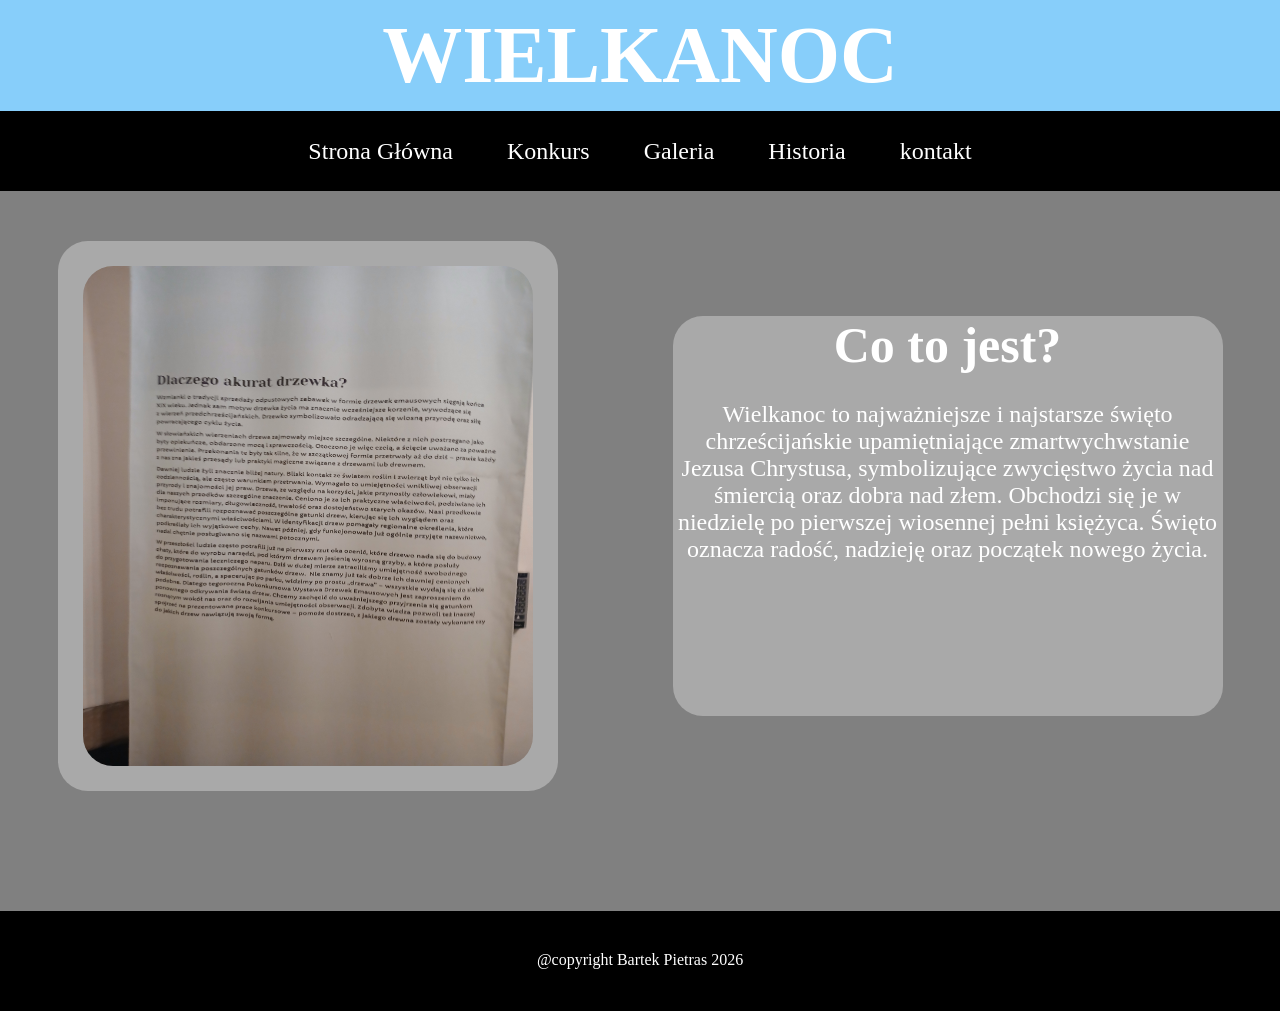
<file: index.html>
<!DOCTYPE html>
<html lang="pl">
    <head>
        <meta charset="utf-8">
        <meta name="keywords" content="wielkanoc, drzewka wielkanocne">
        <meta name="author" content="bartek pieras">
        <title>Projekt wielkanoc</title>
        <meta name="email" content="bartlomiej.pietras@zse.krakow.pl">
        <meta name="description" content="strona o wielkanocy">
        <link rel="icon" href="rysunek.svg">
        <link rel="stylesheet" href="style.css">
    </head>
    <body>
        <div class="header">
            <h1>WIELKANOC</h1>
        </div>
        <div class="nav">
            <form>
                <a href="index.html">Strona Główna</a>
                <a href="konkurs.html">Konkurs</a>
                <a href="galeria.html">Galeria</a>
                <a href="historia.html">Historia</a>
                <a href="kontakt.html">kontakt</a>
            </form>
        </div>
        <section class="strona">
            <div class="img">
                <img src="Ujeciapsi/20260401_102816.jpg" alt="zdjecie" style="height: 500px; width: 450px; border-radius: 30px;">
            </div>

            <div class="box">
                <h2>Co to jest?</h2><br>
                <p>Wielkanoc to najważniejsze i najstarsze święto
                chrześcijańskie upamiętniające zmartwychwstanie
                Jezusa Chrystusa, symbolizujące zwycięstwo życia
                nad śmiercią oraz dobra nad złem. Obchodzi się je w
                niedzielę po pierwszej wiosennej pełni księżyca.
                Święto oznacza radość, nadzieję oraz początek
                nowego życia.</p>
            </div>
        </section>
        <div class="footer">
            @copyright Bartek Pietras 2026
        </div>
    </body>
</html>
</file>
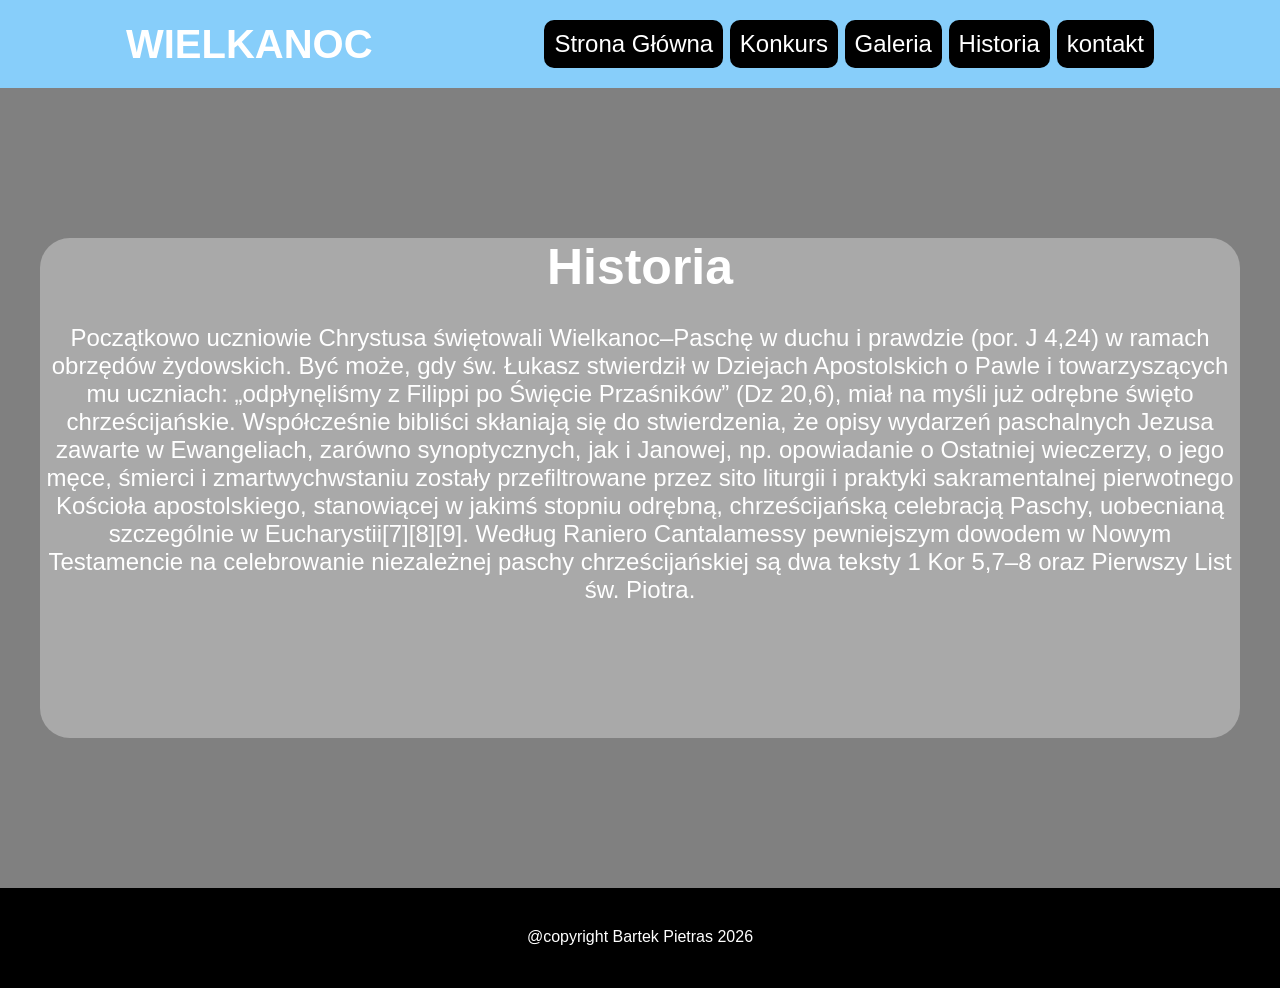
<file: historia.html>
<!DOCTYPE html>
<html lang="pl">
    <head>
        <meta charset="utf-8">
        <meta name="keywords" content="wielkanoc, drzewka wielkanocne">
        <meta name="author" content="bartek pieras">
        <title>Projekt wielkanoc</title>
        <meta name="email" content="bartlomiej.pietras@zse.krakow.pl">
        <meta name="description" content="strona o wielkanocy">
        <link rel="icon" href="rysunek.svg">
        <style>

* {
    margin: auto;
    box-sizing: border-box;
    font-family: Arial, sans-serif;
}

body{
    text-align: center;
    margin: auto;
    background-color: gray;
    color: white;
}

header {
    background-color: lightskyblue;
    color: white;
    justify-content: space-between;
    padding: 20px 40px;
    display: flex;
    flex-wrap: wrap;
    margin-bottom: 150px;
}    


header h1 {
        font-size: 40px;
}

nav{
    text-align: right;
    font-size: 24px;
}

nav a{
    text-decoration: none;
    color: white;
    padding: 10px;
}


.box{
    max-width: 1200px;
    height: 500px;
    border-radius: 30px;
    background-color: darkgray;
    margin-left: auto;
    margin-top: auto;
    margin-bottom: auto;
    font-size: 24px;
    text-align: center;
    justify-content: center;
}

section {
    display: flex;
}

@media (max-width: 768px) {
    .box {
        flex-direction: column;
        height: auto;
    }
}

footer{
    background-color: black;
    color: white;
    height: 100px;
    justify-content: center;
    padding-top: 40px;
    margin-top: 150px

}

h2{
    font-weight: bold;
    font-size: 50px;
}

a {
    display: inline-block;
    padding: 12px 24px;
    background: black;
    color: white;
    border-radius: 10px;
    text-decoration: none;
    transition: 0.3s;
}

a:hover {
    background: orange;
    transform: scale(1.05);
}
</style>
    </head>
    <body>
        <header>
            <h1 style=text-align:left;>WIELKANOC</h1>
            <nav>
                    <a href="index.html">Strona Główna</a>
                    <a href="konkurs.html">Konkurs</a>
                    <a href="galeria.html">Galeria</a>
                    <a href="historia.html">Historia</a>
                    <a href="kontakt.html">kontakt</a>
            </nav>
        </header>


            <div class="box">
                <h2>Historia</h2><br>
                <p>Początkowo uczniowie Chrystusa świętowali Wielkanoc–Paschę w duchu i
                prawdzie (por. J 4,24) w ramach obrzędów żydowskich. Być może, gdy św. Łukasz
                stwierdził w Dziejach Apostolskich o Pawle i towarzyszących mu uczniach:
                „odpłynęliśmy z Filippi po Święcie Przaśników” (Dz 20,6), miał na myśli już odrębne
                święto chrześcijańskie. Współcześnie bibliści skłaniają się do stwierdzenia, że opisy
                wydarzeń paschalnych Jezusa zawarte w Ewangeliach, zarówno synoptycznych, jak
                i Janowej, np. opowiadanie o Ostatniej wieczerzy, o jego męce, śmierci i
                zmartwychwstaniu zostały przefiltrowane przez sito liturgii i praktyki
                sakramentalnej pierwotnego Kościoła apostolskiego, stanowiącej w jakimś stopniu
                odrębną, chrześcijańską celebracją Paschy, uobecnianą szczególnie w
                Eucharystii[7][8][9]. Według Raniero Cantalamessy pewniejszym dowodem w
                Nowym Testamencie na celebrowanie niezależnej paschy chrześcijańskiej są dwa
                teksty 1 Kor 5,7–8 oraz Pierwszy List św. Piotra.</p>
            </div>


        <footer>
            @copyright Bartek Pietras 2026
        </footer>
    </body>
</html>
</file>
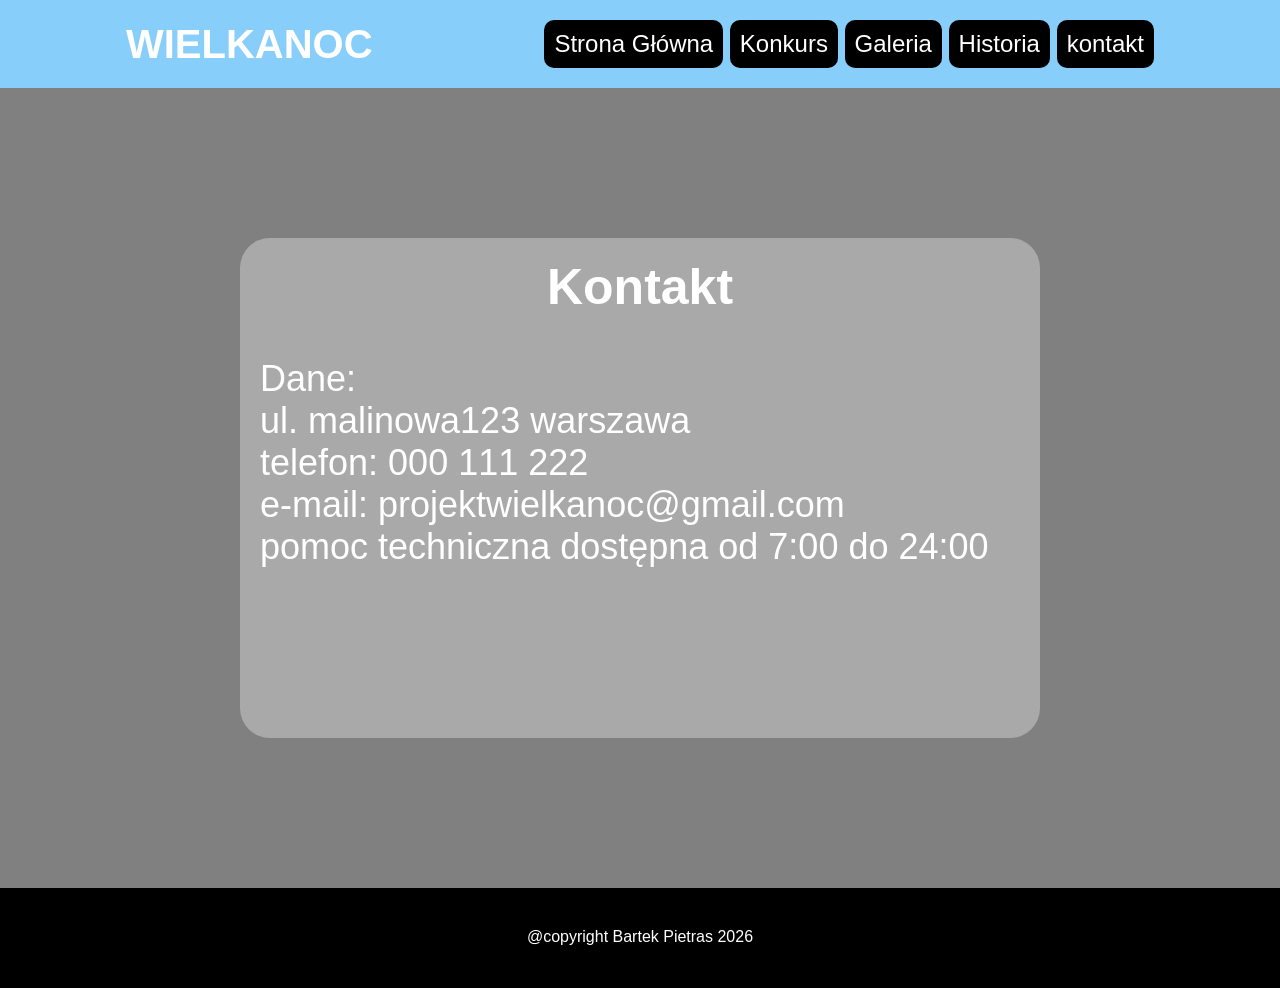
<file: kontakt.html>
<!DOCTYPE html>
<html lang="pl">
    <head>
        <meta charset="utf-8">
        <meta name="keywords" content="wielkanoc, drzewka wielkanocne">
        <meta name="author" content="bartek pieras">
        <title>Projekt wielkanoc</title>
        <meta name="email" content="bartlomiej.pietras@zse.krakow.pl">
        <meta name="description" content="strona o wielkanocy">
        <link rel="icon" href="rysunek.svg">
        <style>

* {
    margin: auto;
    box-sizing: border-box;
    font-family: Arial, sans-serif;
}

body{
    text-align: center;
    margin: auto;
    background-color: gray;
    color: white;
}

header {
    background-color: lightskyblue;
    color: white;
    justify-content: space-between;
    padding: 20px 40px;
    display: flex;
    flex-wrap: wrap;
    margin-bottom: 150px;
}    


header h1 {
        font-size: 40px;
}

nav{
    text-align: right;
    font-size: 24px;
}

nav a{
    text-decoration: none;
    color: white;
    padding: 10px;
}


.box{
    max-width: 800px;
    height: 500px;
    border-radius: 30px;
    background-color: darkgray;
    margin-left: auto;
    margin-top: auto;
    margin-bottom: auto;
    font-size: 36px;
    text-align: left;
    justify-content: center;
    padding: 20px 20px 20px 20px;
}

section {
    display: flex;
}

@media (max-width: 768px) {
    .box {
        flex-direction: column;
        height: auto;
    }
}

footer{
    background-color: black;
    color: white;
    height: 100px;
    justify-content: center;
    padding-top: 40px;
    margin-top: 150px

}

h2{
    font-weight: bold;
    font-size: 50px;
    text-align: center;
}

a {
    display: inline-block;
    padding: 12px 24px;
    background: black;
    color: white;
    border-radius: 10px;
    text-decoration: none;
    transition: 0.3s;
}

a:hover {
    background: orange;
    transform: scale(1.05);
}
</style>
    </head>
    <body>
        <header>
            <h1 style=text-align:left;>WIELKANOC</h1>
            <nav>
                    <a href="index.html">Strona Główna</a>
                    <a href="konkurs.html">Konkurs</a>
                    <a href="galeria.html">Galeria</a>
                    <a href="historia.html">Historia</a>
                    <a href="kontakt.html">kontakt</a>
            </nav>
        </header>


            <div class="box">
                <h2>Kontakt</h2><br>
                <p>Dane: <br>
                ul. malinowa123 warszawa <br>
                telefon: 000 111 222 <br>
                e-mail: projektwielkanoc@gmail.com <br>
                pomoc techniczna dostępna od 7:00 do 24:00</p>
            </div>


        <footer>
            @copyright Bartek Pietras 2026
        </footer>
    </body>
</html>
</file>
<file: style.css>
* {
    text-align: center;
    box-sizing: border-box;
    margin: auto;
}

body{
    text-align: center;
    margin: auto;
    background-color: gray;
    color: white;
}

.header {
    background-color: lightskyblue;
    color: white;
    padding: 10px;
    font-size: 40px;
}

.nav{
    display: flex;
    justify-content: center;
    background-color: black;
    text-decoration: none;
    color: white;
    padding: 10px;
    height: 80px;
    font-size: 24px;
    margin-bottom: 50px;
}

a{
    text-decoration: none;
    color: white;
    padding: 10px;
}

.img{
    width: 500px;
    height: 550px;
    border-radius: 30px;
    margin-left: auto;
    margin-top: auto;
    margin-bottom: auto;
    display: flex;
    background-color: darkgray;
    }

.box{
    width: 550px;
    height: 400px;
    border-radius: 30px;
    background-color: darkgray;
    margin-left: auto;
    margin-top: auto;
    margin-bottom: auto;
    font-size: 24px;
    text-align: center;
    justify-content: center;
}

section {
    display: flex;
}

@media (max-width: 768px) {
    .box {
        flex-direction: column;
        height: auto;
    }
}

.footer{
    background-color: black;
    color: white;
    height: 100px;
    justify-content: center;
    padding-top: 40px;
    margin-top: 120px

}

h2{
    font-weight: bold;
    font-size: 50px;
}

a {
    display: inline-block;
    padding: 12px 24px;
    background: black;
    color: white;
    border-radius: 10px;
    text-decoration: none;
    transition: 0.3s;
}

a:hover {
    background: orange;
    transform: scale(1.05);
}
</file>
